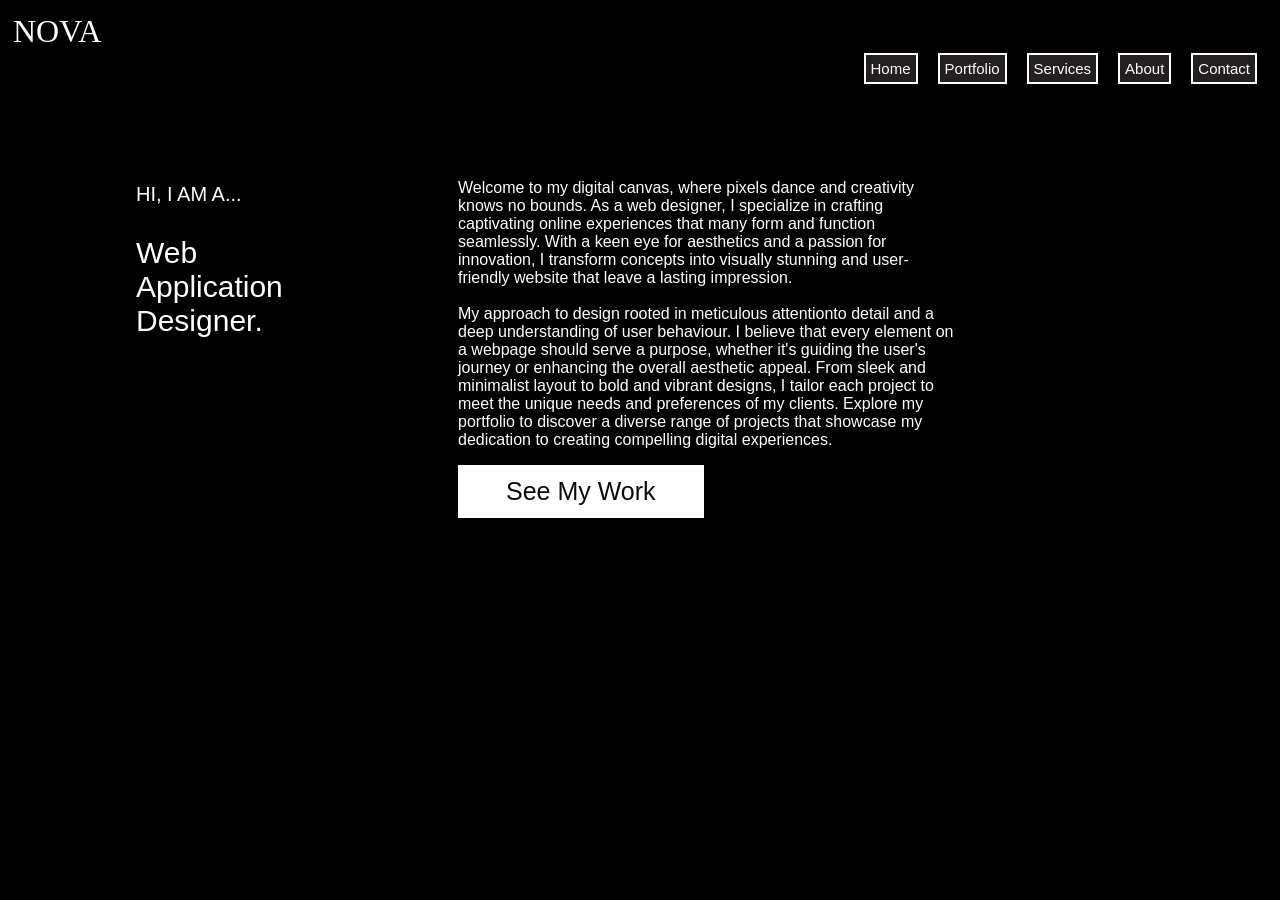
<file: About.html>
<!DOCTYPE html>
<html lang="en">
  <head>
    <meta charset="UTF-8" />
    <meta name="viewport" content="width=device-width, initial-scale=1.0" />
    <meta name="description" content="portfolio website" />
    <title>Nova-About</title>
    <link rel="stylesheet" href="Style.css" />
    <style>
      .background-color {
        background-color: black;
      }
    </style>
  </head>
  <body class="background-color">
    <div>
        <!-- This is the header section.-->
         <header>
            <div class="header-name">Nova</div>
         </header>
    
      <!-- This is the navigation section.-->
      <nav>
       
        <ul>
            <li><a href="index.html">Home</a></li>
            <li><a href="Portfolio.html">Portfolio</a></li>
            <li><a href="Services.html">Services</a></li>
            <li><a href="About.html">About</a></li>
            <li><a href="Contact.html">Contact</a></li>
     
         </ul>
    
      
        
        </nav>

 <!-- This is the main section.-->

 <div class="float">
    <div class="style-left">
     <div style="font-size: 20px; width: 300px;">
        <p>HI, I AM A...</p>
     </div>
     <div style="font-size: 30px;">
        <p >Web Application <br> Designer.</p>
     </div>

    </div>

    <div class="style-right">
    <div>
   <p>
Welcome to my digital canvas, where pixels dance and creativity knows no bounds. As a web designer, I specialize in crafting captivating online experiences that many form and function seamlessly. With a keen eye for aesthetics and a passion for innovation, I transform concepts into visually stunning and user-friendly website that leave a lasting impression.
<br><br>
My approach to design rooted in meticulous attentionto detail and a deep 
understanding of user behaviour. I believe that every element on a webpage should
serve a purpose, whether it's guiding the user's journey or enhancing the overall 
aesthetic appeal. From sleek and minimalist layout to bold and vibrant designs, I 
tailor each project to meet the unique needs and preferences of my clients. Explore
my portfolio to discover a diverse range of projects that showcase my dedication to
creating compelling digital experiences.

   </p>
    </div>
   <button><a href="Portfolio.html">See My Work</a></button>
    </div>




 </div>
  

  </body>
</html>
</file>
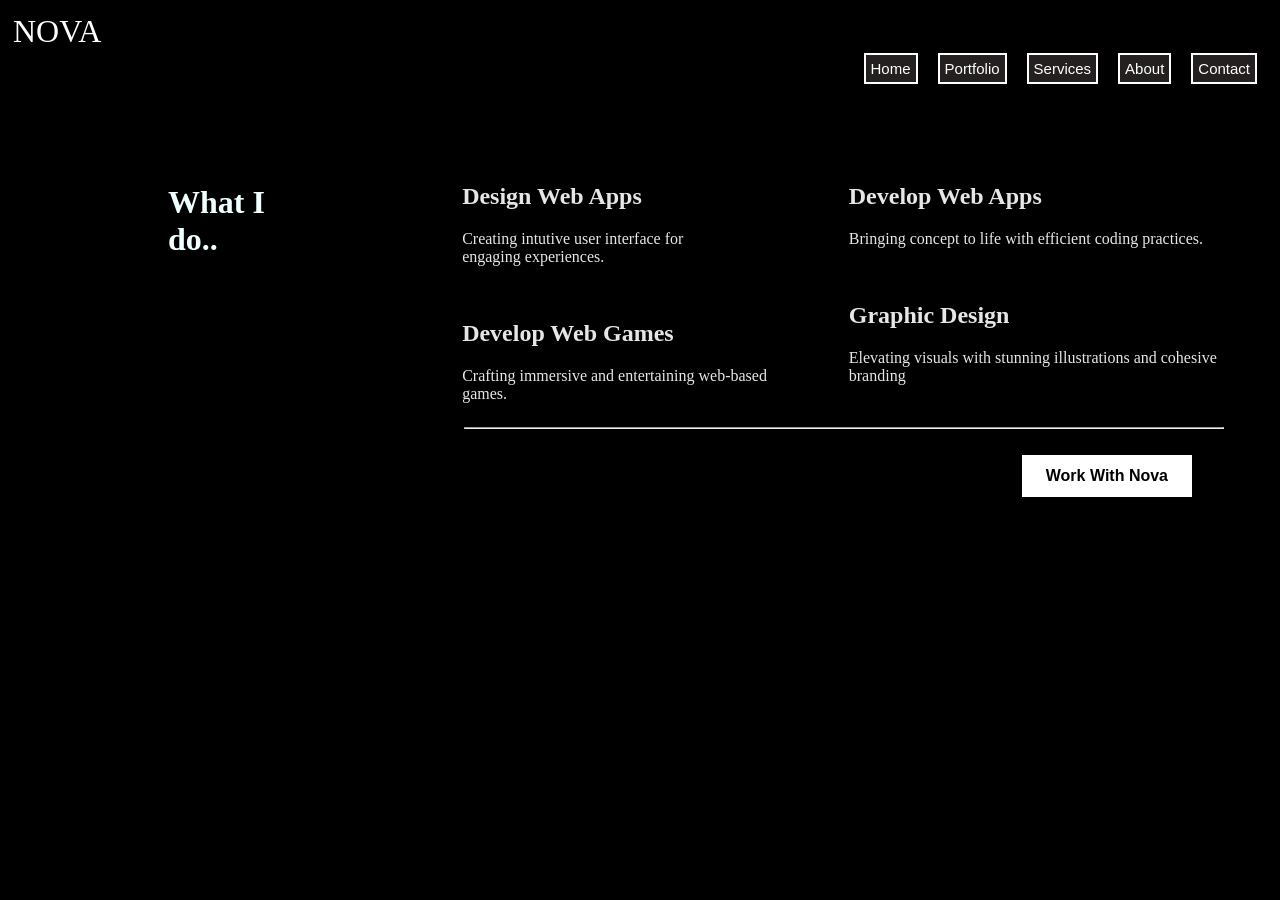
<file: Services.html>
<!DOCTYPE html>
<html>
  <head>
    <title>Nova-Services</title>
    <meta charset="UTF-8" />
    <meta name="description" content="portfolio website" />
    <meta name="viewport" content="width-device-width" , initial-scale="1.0" />
    <link rel="stylesheet" href="Style.css" />

    <link
      rel="stylesheet"
      href="https://cdnjs.cloudflare.com/ajax/libs/font-awesome/6.7.2/css/all.min.css"
    />
  </head>

  <body style="background-color: black">
    <!-- This is the header section.-->
    <header>
      <div class="header-name">Nova</div>
    </header>

    <!-- This is the navigation section.-->
    <nav>
      <ul>
        <li><a href="index.html">Home</a></li>
        <li><a href="Portfolio.html">Portfolio</a></li>
        <li><a href="Services.html">Services</a></li>
        <li><a href="About.html">About</a></li>
        <li><a href="Contact.html">Contact</a></li>
      </ul>
    </nav>

    <div class="content-services">
      <div class="h1-style">
        <h1 style="color: azure; margin-left: 5rem">What I do..</h1>
      </div>

      <div class="style-design">
        <div>
          <h2>Design Web Apps</h2>
          <p>
            Creating intutive user interface for <br />
            engaging experiences.
          </p>
        </div>
        <br />
        <div>
          <h2>Develop Web Games</h2>
          <p>Crafting immersive and entertaining web-based games.</p>
        </div>
      </div>

      <div class="style-develop">
        <div>
          <h2>Develop Web Apps</h2>
          <p>Bringing concept to life with efficient coding practices.</p>
        </div>
        <br />
        <div>
          <h2>Graphic Design</h2>
          <p>
            Elevating visuals with stunning illustrations and cohesive branding
          </p>
        </div>
      </div>
    </div>
    <hr class="line" />
    <br />
    <br />
    <div style="display: flex; justify-content: end; margin-right: 5rem">
      <button type="submit">
        <a
          href="Contact.html"
          style="
            text-decoration: none;
            color: black;
            font-family: Helvetica, sans-serif;
          "
          ><b>Work With Nova</b></a
        >
      </button>
    </div>
  </body>
</html>
</file>
<file: Style.css>
.image-add {
  background-image: url("hero-image.jpg");
  background-color: #cccccc;
  height: 500px;
  background-position: center;
  background-repeat: no-repeat;
  background-size: cover;
  position: relative;
  height: 600px;
}

nav {
  position: right;
  top: 10px;
  margin-right: 5px;
  left: 0;
  width: 100%;
  padding: 5px 0px;
  z-index: 1000;
  justify-content: flex-end;
  align-items: right;
  float: right;
  text-align: right;
  background-color: transparent;
}
nav ul {
  list-style: none;
  padding: 0;
  margin: 0;
  display: flex;
  justify-content: flex-end;
  background-color: transparent;
}

nav li {
  margin: 0 10px;
  background-color: transparent;
}
nav a {
  font-family: "montserrat", sans-serif;
  font-size: 15px;
  color: white;
  text-decoration: none;
  transition: color 0.3s, border-bottom 0.3s;
  position: relative;
  border: 2px solid white;
  padding: 5px;
  background-color: rgb(36, 32, 32);
}

nav a:hover {
  color: #0606f1;
}

.header-name {
  padding: 5px;
  text-align: left;
  color: white;
  justify-content: flex-end;
  align-items: left;
  float: left;
  text-align: left;
  background-color: transparent;
  font-size: 2rem;
  text-transform: uppercase;
}

.shrink-border {
  background: white;
  font-family: "Franklin Gothic Medium", "Arial Narrow", Arial, sans-serif;
  height: 3rem;
  width: 20rem;
  margin-top: 10rem;
  font-size: 16px;
  padding: 10px 10px;
}

.button-container {
  padding: 2rem;
  display: flex;
  width: 10rem;
  margin-bottom: 2rem;
}

.chapter-section {
  font-family: Verdana, Geneva, Tahoma, sans-serif;
  color: white;
  margin-left: 10px;
  margin-bottom: 10px;
}

#gallery {
  display: grid;
  grid-template-columns: repeat(4, 1fr);
  grid-template-rows: 300px 300px;
  grid-gap: 5px;
  margin-top: 10px;
  margin-bottom: 10px;
  padding: 2rem;
}

#gallery img {
  width: 100%;
  height: 80%;
  object-fit: cover;
}

.background {
  background-image: url(gallary1.jpg);
  background-repeat: no-repeat;
  background-position: center;
  background-size: cover;
  background-attachment: fixed;
  background-color: grey;
}

/*This is contct section*/

.wraper {
  display: flex;
  justify-content: end;
  width: 90%;
  padding: 10px 20px;
}

button {
  background-color: white;
  color: rgb(11, 11, 11);
  padding: 0.75rem 1.5rem;
  border: none;
  cursor: pointer;
  font-size: 1rem;
}

button[type="submit"]:hover {
  background-color: #0056b3;
}

.contact {
  color: white;
  padding-top: 80px;
  margin-left: 180px;
}

.contact-name {
  background-color: rgb(46, 43, 43);
  padding: 10px;
  width: 70%;
  margin: auto;
}

.contact-box {
  color: white;
  margin-bottom: 20px;
  margin-left: 12px;
}

.contact-form {
  width: 80%;
  padding: 12px 20px;
  margin: 8px;
  background-color: black;
  margin-left: 15px;
}

input {
  width: 90%;
  background-color: rgb(46, 43, 43);
  border: 2px solid white;
  padding: 10px 20px;
  margin-left: 2px;
  margin-bottom: 10px;
}

/*This is footer section*/

.footer-content {
  text-align: right;
  max-width: 1200px;
  padding-left: 4rem;
}

.footer-links {
  list-style-type: none;
  padding: 0;
  gap: 20px;
  margin-left: 4rem;
}

.footer-links a {
  color: #e6e6e6;
  text-decoration: none;
  transform: color 0.3s;
}

.footer-links a:hover {
  color: #52487a;
  text-decoration: none;
  transform: color 0.3s;
}

.footer-social {
  margin-right: 12rem;
}

.footer-social a {
  color: #e6e6e6;
  font-size: 24px;
  margin: 10px;
  text-decoration: none;
  transition: color 0.3s;
}

.footer-social a:hover {
  color: #52487a;
}

.content {
  color: aliceblue;
  padding-top: 20px;
}

/* This is About section*/
.float {
  padding-top: 5rem;
  color: white;
  display: flex;
  margin-left: 5rem;
  font-family: "Franklin Gothic Medium", "Arial Narrow", Arial, sans-serif;
}

.style-left {
  margin-left: 3rem;
  width: 50px;
  margin-right: 5rem;
  font-family: "Franklin Gothic Medium", "Arial Narrow", Arial, sans-serif;
  height: max-content;
}

.style-right {
  height: 800px;
  margin-left: 12rem;
  height: 400px;
  width: 500px;
}

.style-right a {
  background-color: white;
  color: rgb(11, 11, 11);
  padding: 0.3rem 1.5rem;
  border: none;
  cursor: pointer;
  font-size: 25px;
  text-decoration: none;
  height: 3rem;
  text-align: center;
  margin-bottom: 10px;
  font-family: Impact, Haettenschweiler, "Arial Narrow Bold", sans-serif;
}

.style-right a:hover {
  color: #0606f1;
}

/* This is Services section*/

.content-services {
  font-family: Georgia, "Times New Roman", Times, serif;
  color: #e6e6e6;
  display: flex;

  padding-top: 5rem;
  margin-left: 5rem;
}

.style-design {
  margin-right: 4rem;
  margin-left: 10rem;
}

.style-develop {
  margin-left: rem;
  margin-right: 2rem;
}

.line {
  width: 60%;
  float: right;
  margin-right: 3rem;
  margin-left: 10rem;
}

@media only screen and (max-width: 600px) {
  body {
    background-color: grey;
  }
}
</file>
